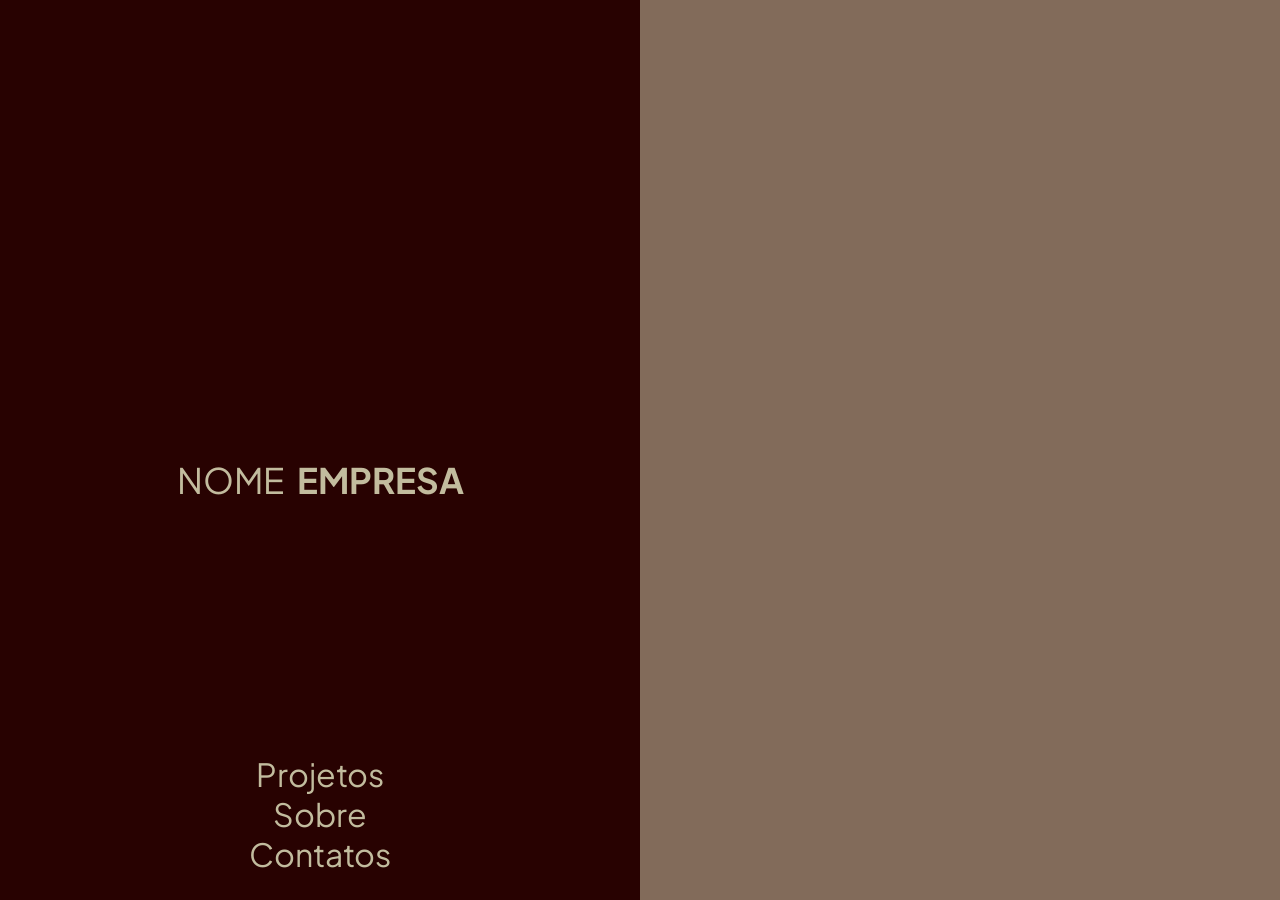
<file: index.html>
<!DOCTYPE html>
<html lang="pt-br">

<head>
    <meta charset="UTF-8">
    <meta name="viewport" content="width=device-width, initial-scale=1.0">
    <title>Site Empresa</title>
    <link rel="stylesheet" href="style.css">

    <link rel="preconnect" href="https://fonts.googleapis.com">
    <link rel="preconnect" href="https://fonts.gstatic.com" crossorigin>
    <link
        href="https://fonts.googleapis.com/css2?family=Open+Sans:ital,wght@0,300..800;1,300..800&family=Plus+Jakarta+Sans:ital,wght@0,200..800;1,200..800&display=swap"
        rel="stylesheet">
</head>

<body>
    <main>
        <section class="container-texto main-section-projeto">
            <h1 class="titulo">NOME&nbsp;&nbsp;<b>EMPRESA</b></h1>
            <nav class="container-botoes">
                <ul>
                    <li class="botao-projeto botao-navegador">Projetos</li>
                    <li class="botao-sobre botao-navegador">Sobre</li>
                    <li class="botao-contatos botao-navegador">Contatos</li>
                </ul>
            </nav>
        </section>
        <section class="carrossel main-section-projeto">
            <div class="grupo">
                <div class="projeto-1-container projeto-imagens" id="projeto1">
                    <div class="projeto-1 background-projeto"></div>
                    <div class="informacoes-projeto">
                        <p class="categoria">Categoria</p>
                        <div class="endereco">
                            <p class="nome-projeto">Nome 1</p>
                            <p class="cidade-pais">Cidade, Brasil</p>
                        </div>
                    </div>
                </div>
                <div class="projeto-2-container projeto-imagens" id="projeto2">
                    <div class="projeto-2 background-projeto"></div>
                    <div class="informacoes-projeto">
                        <p class="categoria">Categoria</p>
                        <div class="endereco">
                            <p class="nome-projeto">Nome 2</p>
                            <p class="cidade-pais">Cidade, Brasil</p>
                        </div>
                    </div>
                </div>
                <div class="projeto-3-container projeto-imagens" id="projeto3">
                    <div class="projeto-3 background-projeto"></div>
                    <div class="informacoes-projeto">
                        <p class="categoria">Categoria</p>
                        <div class="endereco">
                            <p class="nome-projeto">Nome 3</p>
                            <p class="cidade-pais">Cidade, Brasil</p>
                        </div>
                    </div>
                </div>
            </div>

            <div class="grupo">
                <div class="projeto-1-container projeto-imagens" id="projeto1">
                    <div class="projeto-1 background-projeto"></div>
                    <div class="informacoes-projeto">
                        <p class="categoria">Categoria</p>
                        <div class="endereco">
                            <p class="nome-projeto">Nome 1</p>
                            <p class="cidade-pais">Cidade, Brasil</p>
                        </div>
                    </div>
                </div>
                <div class="projeto-2-container projeto-imagens" id="projeto2">
                    <div class="projeto-2 background-projeto"></div>
                    <div class="informacoes-projeto">
                        <p class="categoria">Categoria</p>
                        <div class="endereco">
                            <p class="nome-projeto">Nome 2</p>
                            <p class="cidade-pais">Cidade, Brasil</p>
                        </div>
                    </div>
                </div>
                <div class="projeto-3-container projeto-imagens" id="projeto3">
                    <div class="projeto-3 background-projeto"></div>
                    <div class="informacoes-projeto">
                        <p class="categoria">Categoria</p>
                        <div class="endereco">
                            <p class="nome-projeto">Nome 3</p>
                            <p class="cidade-pais">Cidade, Brasil</p>
                        </div>
                    </div>
                </div>
            </div>
        </section>
    </main>

    <div class="info-overlay-mobile">
        <p class="info-categoria">Categoria</p>
        <div class="info-endereco">
            <p class="info-nome">Nome</p>
            <p class="info-cidade">Cidade, Brasil</p>
        </div>
    </div>

    <script src="script.js"></script>
</body>

</html>
</file>
<file: style.css>
body {
    margin: 0;
    padding: 0;
    font-family: 'Plus Jakarta Sans', sans-serif;
    background-color: #280201;
}

main {
    display: grid;
    grid-template-columns: 1fr 1fr;
    height: 100vh;
}

.container-texto {
    position: relative;
    display: flex;
    flex-direction: column;
    justify-content: end;
    align-items: center;
}

.titulo {
    position: absolute;
    top: 50%;
    left: 50%;
    transform: translate(-50%, -50%);
    color: #C2BC9E;
    font-size: 2.2em;
    font-weight: 400;
}

.container-botoes {
    display: flex;
    flex-direction: column;
    justify-content: end;
    margin-bottom: 10px;

    ul {
        padding: 0;
    }
}

.botao-navegador {
    background-color: #280201;
    color: #C2BC9E;
    border: none;
    cursor: pointer;
    text-decoration: none;
    text-align: center;
    font-size: 2em;
    list-style-type: none;
    transition: opacity 0.6s;
}

.botao-navegador:hover {
    transition-duration: 0.1s;
}

/* CARROSSEL */
.carrossel {
    overflow-y: hidden;
}

.grupo {
    display: flex;
    flex-direction: column;
    animation: girar 15s infinite linear;
}

/* Imagens de projetos */

.projeto-imagens {
    position: relative;
    width: 100%;
    height: 100vh;
    flex-shrink: 0;
    cursor: pointer;
}

.projeto-imagens .background-projeto {
    position: absolute;
    inset: 0;
    background-size: cover;
    background-position: center;
    filter: grayscale(100%);
}

.projeto-1 {
    background-image: url("https://images.unsplash.com/photo-1554435493-93422e8220c8?q=80&w=736&auto=format&fit=crop&ixlib=rb-4.1.0&ixid=M3wxMjA3fDB8MHxwaG90by1wYWdlfHx8fGVufDB8fHx8fA%3D%3D");
}

.projeto-2 {
    background-image: url("https://images.unsplash.com/photo-1534239697798-120952b76f2b?q=80&w=689&auto=format&fit=crop&ixlib=rb-4.1.0&ixid=M3wxMjA3fDB8MHxwaG90by1wYWdlfHx8fGVufDB8fHx8fA%3D%3D");
}

.projeto-3 {
    background-image: url("https://images.unsplash.com/photo-1570129477492-45c003edd2be?q=80&w=1170&auto=format&fit=crop&ixlib=rb-4.1.0&ixid=M3wxMjA3fDB8MHxwaG90by1wYWdlfHx8fGVufDB8fHx8fA%3D%3D");
}

.projeto-imagens::before {
    background-color: #332b25;
    mix-blend-mode: multiply;
}

.projeto-imagens::after {
    background-color: #7e6a59;
    mix-blend-mode: screen;
}

.projeto-imagens::before,
.projeto-imagens::after {
    content: "";
    position: absolute;
    inset: 0;
    transition: opacity 0.6s ease;
}

.projeto-imagens.hover::before,
.projeto-imagens.hover::after {
    opacity: 0;
    transition: opacity 0.6s ease;
}

.animacao-parada .grupo {
    animation-play-state: paused !important;
}

.imagem-projeto {
    width: 100%;
    height: 100%;
    object-fit: cover;
}

@keyframes girar {
    from {
        translate: 0 0;
    }

    to {
        translate: 0 -100%;
    }
}

.informacoes-projeto {
    position: relative;
    display: flex;
    justify-content: space-between;
    align-items: top;
    font-weight: 700;
    font-size: 0.75em;
    margin: 0 10px;
    opacity: 0;
    transition: opacity 0.6s ease;

    .nome-projeto,
    .cidade-pais {
        margin: 3px;
    }

    .cidade-pais {
        font-weight: 400;
    }
}

.info-overlay-mobile {
    display: none;
}


/* MOBILE */
@media (max-width: 768px) {

    main {
        display: block;
        height: 100vh;
        position: relative;
    }

    .carrossel {
        position: fixed;
        inset: 0;
        width: 100%;
        height: 100%;
        z-index: 1;
    }

    .projeto-imagens::before,
    .projeto-imagens::after {
        display: none;
    }

    .projeto-imagens .background-projeto {
        filter: none;
    }

    .informacoes-projeto {
        display: none;
    }

    .container-texto {
        position: fixed;
        bottom: 10px;
        left: 10px;
        right: 10px;
        /* width: 100%; */
        height: auto;
        min-height: 45%;
        background-color: #280201;
        z-index: 3;
        justify-content: flex-start;
        align-items: center;
        padding: 32px 20px;
        box-sizing: border-box;
        gap: 24px;
    }

    .titulo {
        position: static;
        transform: none;
        font-size: 1.4em;
        text-align: center;
        line-height: 1.3;
    }

    .container-botoes {
        margin-bottom: 0;
        align-items: center;
    }

    .container-botoes ul {
        display: flex;
        flex-direction: column;
        gap: 12px;
        text-align: center;
    }

    .botao-navegador {
        font-size: 1.3em;
        background-color: transparent;
    }

    .info-overlay-mobile {
        display: flex;
        justify-content: space-between;
        position: fixed;
        left: 0;
        width: 100%;
        bottom: 90%;
        z-index: 2;
        color: white;
        padding: 16px 10px;
        box-sizing: border-box;
        font-weight: 700;
        font-size: 0.85em;
        text-shadow: 0 1px 4px rgba(0,0,0,0.4);
    }

    .info-overlay-mobile .info-categoria {
        margin: 0 0 4px 0;
    }

    .info-overlay-mobile .info-endereco {
        display: flex;
        flex-direction: column;
        justify-content: space-between;
        align-items: baseline;
    }

    .info-overlay-mobile .info-nome,
    .info-overlay-mobile .info-cidade {
        margin: 0;
    }

    .info-overlay-mobile .info-cidade {
        font-weight: 400;
    }
}
</file>
